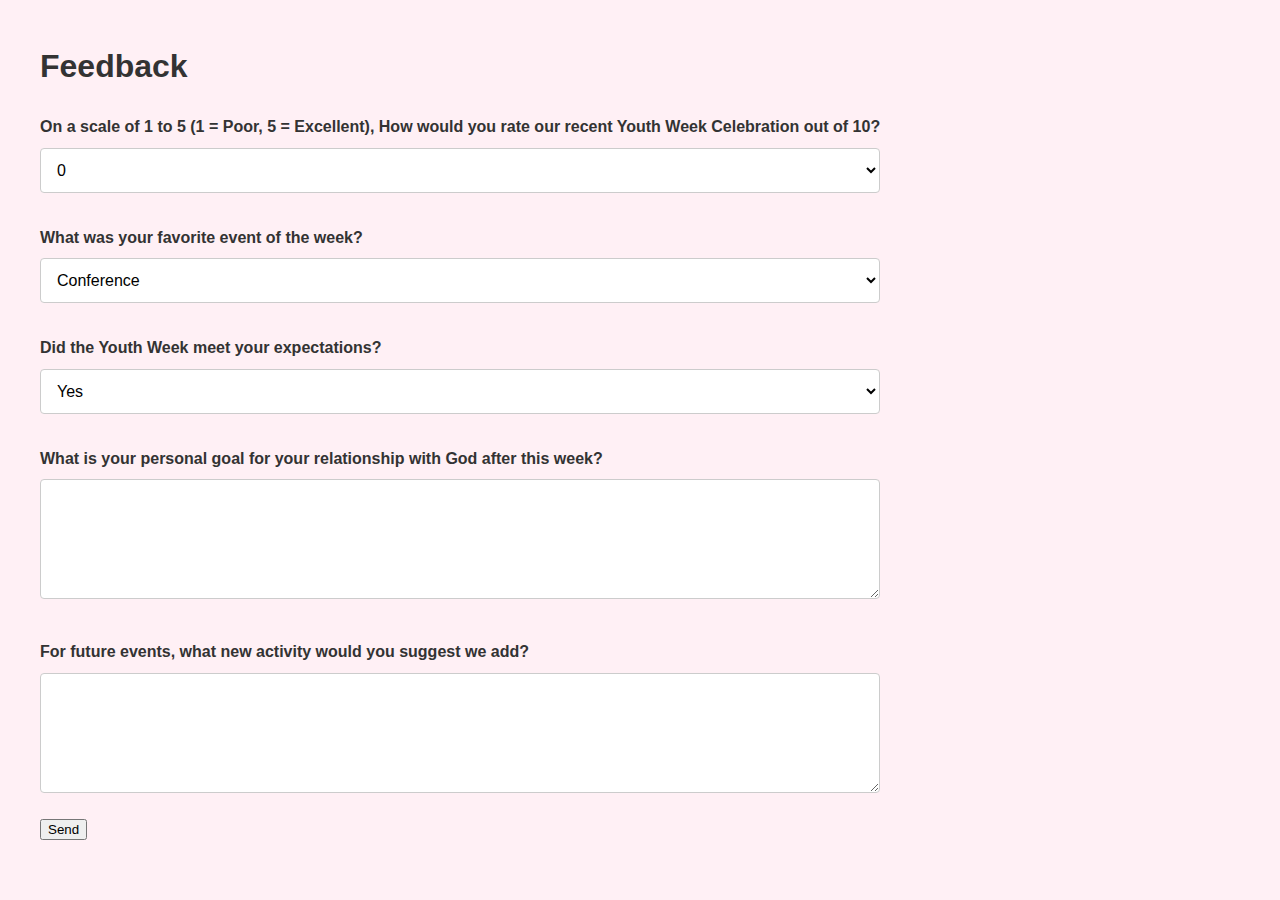
<file: index.html>
<!DOCTYPE html>
<html lang="en">
<head>
    <meta charset="UTF-8">
    <meta name="viewport" content="width=device-width, initial-scale=1.0">
    <link href="style.css" rel="stylesheet">
    <link rel="apple-touch-icon" sizes="180x180" href="/apple-touch-icon.png">
    <link rel="icon" type="image/png" sizes="32x32" href="/favicon-32x32.png">
    <link rel="icon" type="image/png" sizes="16x16" href="/favicon-16x16.png">
    <link rel="manifest" href="/site.webmanifest">
    <title>COCI Youth Week Feedback</title>
</head>

<body>
<!-- Form section -->
        <div id="contact">
            <h1>Feedback</h1>
            <form name="youthContact" netlify action="/">
                <!-- Non negotiable line -->
                <input type="hidden" name="form-name" value="youthContact" />

                <!-- form actual beginning -->
                <label for="quest">On a scale of 1 to 5 (1 = Poor, 5 = Excellent), How would you rate our recent Youth Week Celebration out of 10?</label>
                <select id="quest" name="quest">
                  <option value="0">0</option>
                  <option value="1">1</option>
                  <option value="2">2</option>
                  <option value="3">3</option>
                  <option value="4">4</option>
                  <option value="5">5</option>
                </select>

                <label for="favorite">What was your favorite event of the week?</label>
                <select id="fav" name="fav">
                  <option value="Conference">Conference</option>
                  <option value="Financial Talk">Financial Talk</option>
                  <option value="Health Talk">Health(Mental) Talk</option>
                  <option value="Outreach">Outreach</option>
                  <option value="Games and Networking">Games and Networking</option>
                  <option value="Climax and Dinner">Climax and Dinner</option>
                </select>

                <label for="expect">Did the Youth Week meet your expectations?</label>
                <select id="expectations" name="expectations">
                  <option value="Yes">Yes</option>
                  <option value="No">No</option>
                  <option value="Exceeded them">Exceeded them</option>
                </select>

                <label for="why">What is your personal goal for your relationship with God after this week?</label>
                <textarea name="why" id="why"></textarea>

                <label for="message">For future events, what new activity would you suggest we add?</label>
                <textarea name="message" id="message"></textarea>
                <button type="submit">Send</button>
            </form>
           </div> 

            <div id="form-confirmation" class="hidden">
    <p>Thank you for taking time to fill the form, congratulations on a successful Youth Week Celebration and God bless you!</p>
</div>
<script src="main.js"></script>

</body>
</html>
</file>
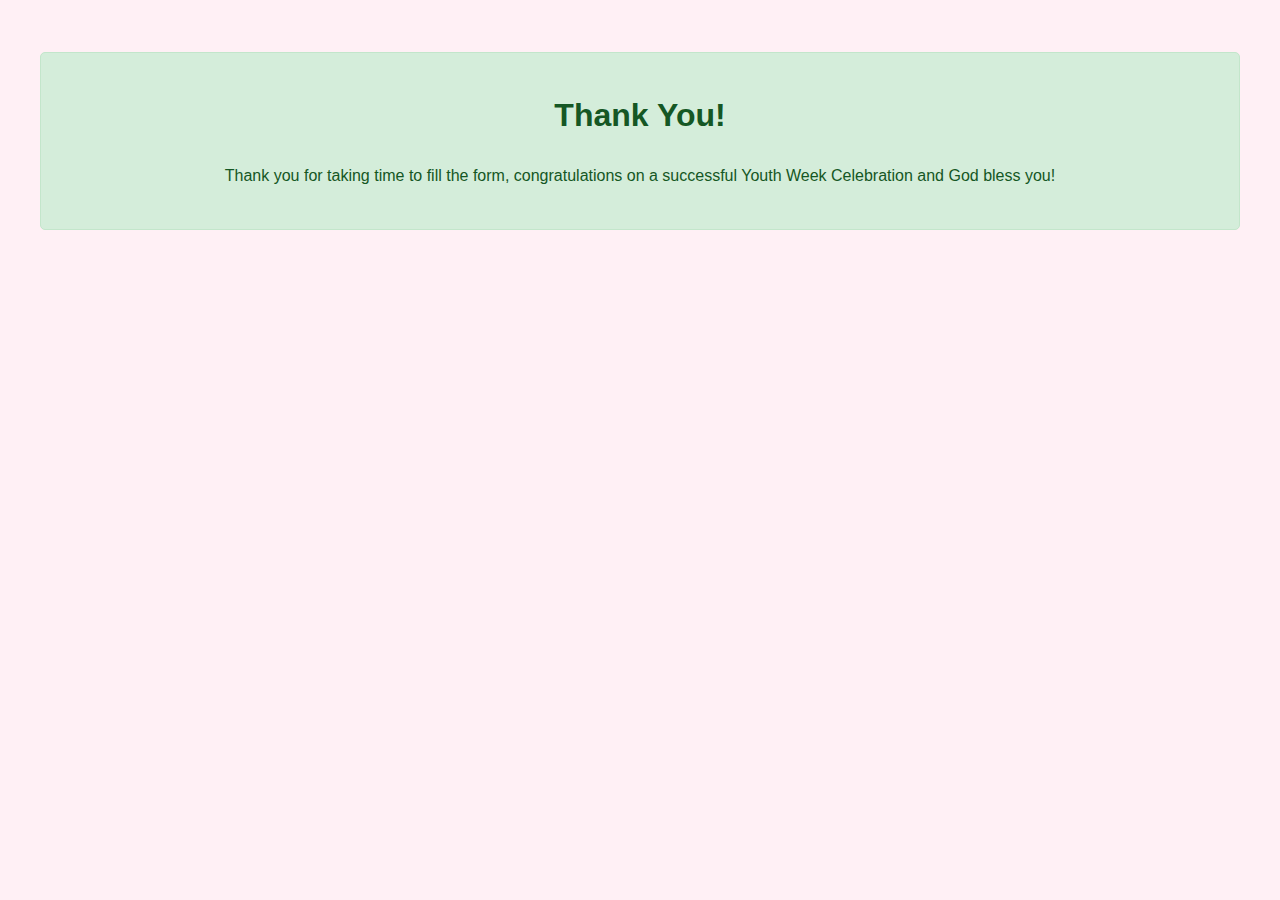
<file: thank-you.html>
<!DOCTYPE html>
<html lang="en">
<head>
    <meta charset="UTF-8">
    <meta name="viewport" content="width=device-width, initial-scale=1.0">
    <title>Thank You!</title>
    <!-- Link to the same CSS file so it looks consistent -->
    <link href="style.css" rel="stylesheet">
</head>
<body>

    <div id="form-confirmation"> <!-- Reuse your existing hidden message style -->
        <h1>Thank You!</h1>
        <p>Thank you for taking time to fill the form, congratulations on a successful Youth Week Celebration and God bless you!</p>
        
    </div>

</body>
</html>
</file>
<file: style.css>
body {
    max-width: 1200px;
    line-height: 1.6;
    margin: 0 auto;
    padding: 20px;
    background: lavenderblush;
    color: #333;
    font-family: 'Lucida Sans', 'Lucida Sans Regular', 'Lucida Grande', 'Lucida Sans Unicode', Geneva, Verdana, sans-serif;
}

/* --- FORM STYLING FIXES --- */
input, select, textarea, button {
    box-sizing: border-box;
    font-family: inherit; /* Ensure font consistency */
}

label {
    display: block;
    margin-bottom: 0.5rem;
    font-weight: bold;
    margin-top: 1rem; /* Add space above labels */
}

/* Style all text inputs, selects, and textareas */
input[type="text"],
input[type="email"],
input[type="number"],
select,
textarea {
    width: 100%;
    padding: 12px;
    font-size: 16px; /* Crucial for mobile - prevents zoom */
    margin-bottom: 1rem;
    border: 1px solid #ccc;
    border-radius: 4px;
    background-color: white;
}

/* Specific style for textareas */
textarea {
    min-height: 120px;
    resize: vertical;
}

/* Style radio buttons and their labels differently */
input[type="radio"] {
    margin-right: 0.5rem;
}

.radio-label {
    display: inline-block; /* Radio labels should be inline */
    font-weight: normal;
    margin: 0.5rem 1rem 0.5rem 0.2rem;
    cursor: pointer;
}

/* Fix the submit button for mobile */
.submit-button {
    width: 100%; /* Changed from 25% to full width on mobile */
    padding: 15px;
    background-color: gray;
    color: white;
    border: none;
    border-radius: 4px;
    font-size: 1.1rem;
    cursor: pointer;
    margin-top: 1.5rem;
}

.submit-button:hover {
    background-color: aquamarine;
    color: #333;
}

/* --- EXISTING STYLES (KEEP THESE) --- */
h1 {
    font-weight: 600;
}

h1:hover {
    color: teal;
}

form {
    display: block; /* Changed from grid to block for better form control */
}

p {
    line-height: 1.6;
    margin-bottom: 1.5rem;
}

#form-confirmation {
    margin-top: 2rem;
    padding: 1rem;
    background-color: #d4edda;
    color: #155724; 
    border: 1px solid #c3e6cb;
    border-radius: 5px;
    text-align: center;
}

.hidden {
    display: none;
}

.invisible {
    display: none;
}

#contact {
    display: inline-block;
    gap: 2rem;
    grid-template-columns: repeat(auto-fit, minmax(300px, 1fr));
}

/* --- MOBILE RESPONSIVE FIXES --- */
@media (max-width: 768px) {
    body {
        padding: 15px;
    }

    h1, h2 {
        margin-bottom: 0.5rem;
        font-size: 1.5rem; /* Slightly smaller headings on mobile */
    }

    p {
        margin-bottom: 1rem;
        line-height: 1.5;
        font-size: 0.95rem; /* Slightly smaller text for mobile */
    }

    /* Ensure form elements are touch-friendly */
    input[type="text"],
    input[type="email"],
    input[type="number"],
    select,
    textarea {
        padding: 14px; /* Slightly larger padding for touch */
        margin-bottom: 0.8rem;
    }

    /* Make radio buttons easier to tap */
    .radio-label {
        padding: 8px 0; /* Add tap area around radio labels */
        display: inline-block;
        min-height: 44px; /* Minimum tap target size */
        line-height: 1.4;
    }

    input[type="radio"] {
        transform: scale(1.2); /* Slightly larger radio buttons */
        margin-right: 0.8rem;
    }

    .submit-button {
        padding: 18px; /* Larger button for mobile */
        font-size: 1.2rem; /* Larger text on button */
    }
}

/* Additional small screen optimization */
@media (max-width: 480px) {
    body {
        padding: 10px;
    }
    
    h1 {
        font-size: 1.3rem;
    }
    
    .submit-button {
        padding: 16px;
        font-size: 1.1rem;
    }
}
</file>
